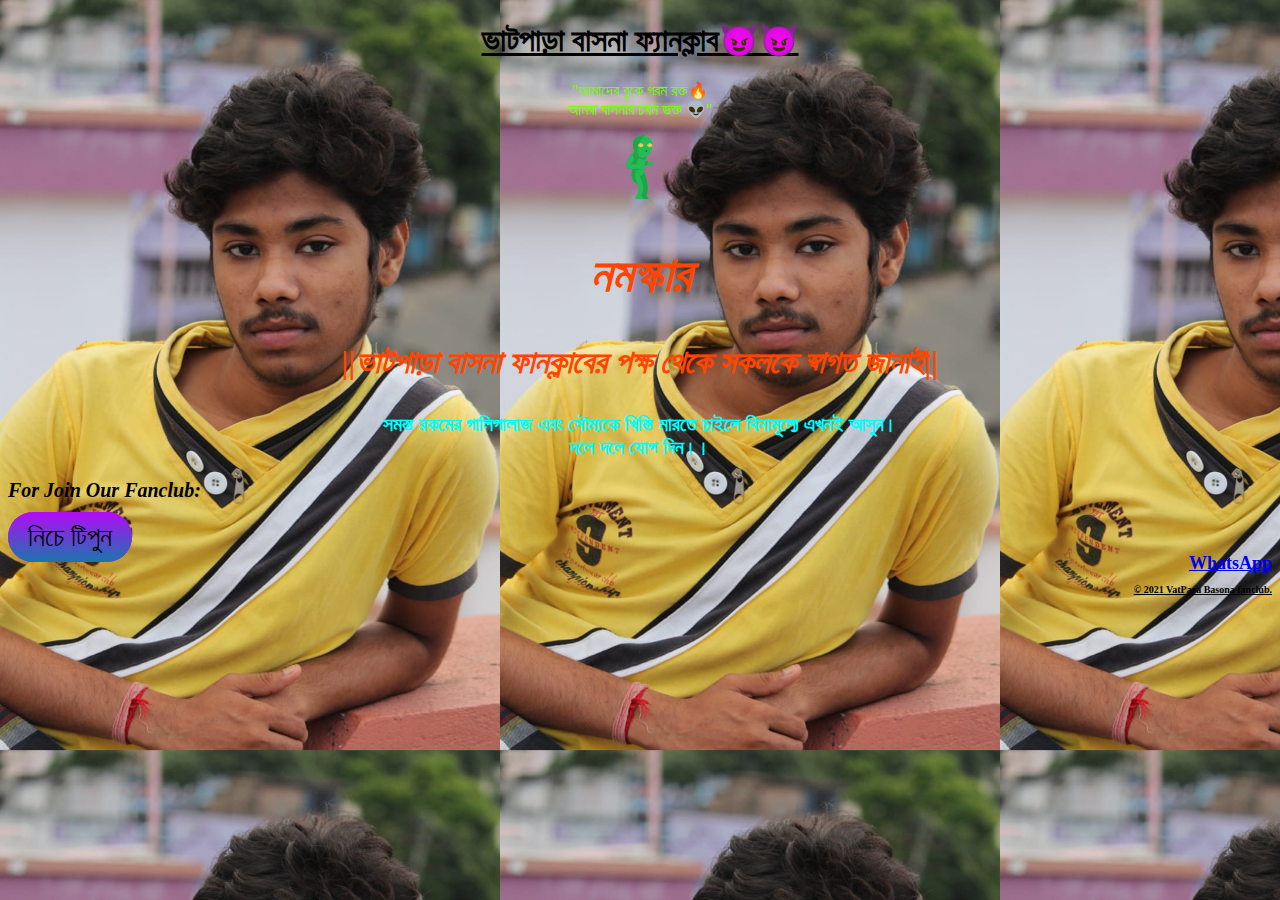
<file: index.html>
<!DOCTYPE html>
<html lang="en" dir="ltr">
  <head>
    <meta charset="utf-8">
    <title>ভাটপাড়া বাসনা ফ্যানক্লাব😍</title>
    <link rel="stylesheet" href="styles.css">
    <link rel="icon" href="favicon.ico">
  </head>
  <body>
  <h1>ভাটপাড়া বাসনা ফ্যানক্লাব😈😈</h1>
  <p>"আমাদের বুকে গরম রক্ত🔥 <br>
আমরা বাসনার চরম ভক্ত 👽"</p>
  <div class="profile">
    <img src="alien.png" alt="sontosh-img">
    <h2>নমস্কার</h2>
    <p<em>||ভাটপাড়া বাসনা ফানক্লাবের পক্ষ থেকে সকলকে স্বাগত জানাই||</em></p>
  </div>


<h2 class="soumya">সমস্ত রকমের গালিগালাজ এবং সৌম্যকে খিস্তি মারতে চাইলে বিনামূল্যে এখনই আসুন। <br> দলে দলে যোগ দিন।।</h2>
<h3><em>For Join Our Fanclub:</em></h3>
<a class="btn" href="contact.html">নিচে টিপুন</a>

<div class="bottom-container">
  <a class="footer-link" href="https://chat.whatsapp.com/1vpTL7gDLba8bt1zLcAItH">WhatsApp</a>

  <p class="copyright">© 2021 VatPara Basona fanclub.</p>
</div>






  </body>

</html>
</file>
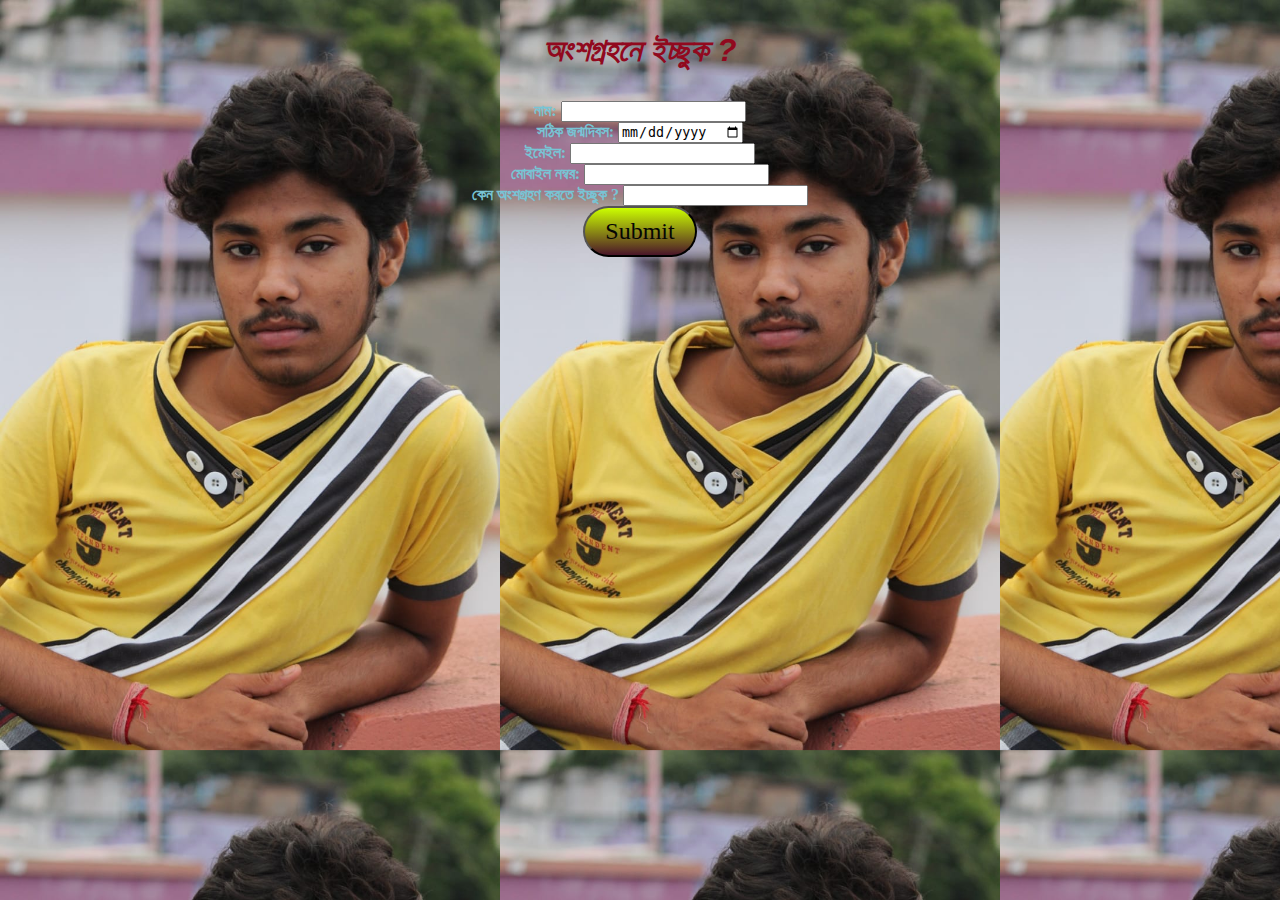
<file: contact.html>
<!DOCTYPE html>
<html lang="en" dir="ltr">
  <head>
    <meta charset="utf-8">
    <title>Joining VatPara Basona Fanclub</title>
    <link rel="stylesheet" href="styles.css">
    <link rel="icon" href="favicon.ico">
  </head>
  <body>
    <h3 class="avj">অংশগ্রহনে ইচ্ছুক ?</h3>
<form class="abc" action="index.html" method="post">
<label>নাম:</label>
<input type="text" name="" value=""><br>
<label>সঠিক জন্মদিবস:</label>
<input type="date" name="" value=""><br>
<label>ইমেইল:</label>
<input type="Email" name="" value=""><br>
<label>মোবাইল নম্বর:</label>
<input type="number" name="" value=""><br>
<label>কেন অংশগ্রহণ করতে ইচ্ছুক ?</label>
<input type="text" name="" value=""><br>
<input class="sub" type="Submit">

</form>
  </body>
</html>
</file>
<file: styles.css>
body{
  background-image: url("soumya new.jpeg");
  background-size:500px;
  background-color: #ccffbd;

}
.btn {
  background: #b40af7;
  background-image: -webkit-linear-gradient(top, #b40af7, #1a75ad);
  background-image: -moz-linear-gradient(top, #b40af7, #1a75ad);
  background-image: -ms-linear-gradient(top, #b40af7, #1a75ad);
  background-image: -o-linear-gradient(top, #b40af7, #1a75ad);
  background-image: linear-gradient(to bottom, #b40af7, #1a75ad);
  -webkit-border-radius: 55;
  -moz-border-radius: 55;
  border-radius: 55px;
  font-family: Georgia;
  color: #000000;
  font-size: 27px;
  padding: 10px 20px 10px 20px;
  text-decoration: none;
}

.btn:hover {
  background: #3cb0fd;
  background-image: -webkit-linear-gradient(top, #3cb0fd, #3498db);
  background-image: -moz-linear-gradient(top, #3cb0fd, #3498db);
  background-image: -ms-linear-gradient(top, #3cb0fd, #3498db);
  background-image: -o-linear-gradient(top, #3cb0fd, #3498db);
  background-image: linear-gradient(to bottom, #3cb0fd, #3498db);
  text-decoration: none;
}

h1{
  text-align: center;
  color: #000000;
  text-decoration: underline;
}
p{
  text-align: center;
  text-overflow: ellipsis;
  color:LawnGreen;
}
.profile{
  text-align: center;
  font-size:32px;
  font-weight: bold;
  color:OrangeRed;
  font-style: italic;
}
.soumya{
  text-align: center;
  font-size: 20px;
  font-weight: bolder;
  font-family: sans-serif;
  color:Aqua;
}
h3{
  font-size:20px;
  font-weight: 600;
  font-style: italic;
  color:black;
}
.bottom-container{
  text-align:right;
  margin: auto;
  padding: 100 0 100 0;
  font-size: 18px;
  font-weight: 900;
  color:Lime;
}
.copyright{
  text-align: right;
  text-decoration: underline;
  font-size: 10px;
  color:black;
}
.avj{
  text-align: center;
  font-size: 32px;
  font-family: sans-serif;
  color: #91091e;
}
.abc{
  text-align: center;
  font-size: 16px;
  font-weight: bold;
  color:#78c4d4;
}

.sub {
  background: #ccff00;
  background-image: -webkit-linear-gradient(top, #ccff00, #4a1529);
  background-image: -moz-linear-gradient(top, #ccff00, #4a1529);
  background-image: -ms-linear-gradient(top, #ccff00, #4a1529);
  background-image: -o-linear-gradient(top, #ccff00, #4a1529);
  background-image: linear-gradient(to bottom, #ccff00, #4a1529);
  -webkit-border-radius: 28;
  -moz-border-radius: 28;
  border-radius: 28px;
  font-family: Georgia;
  color: #050504;
  font-size: 24px;
  padding: 10px 20px 10px 20px;
  text-decoration: none;
}

.sub:hover {
  background: #3cb0fd;
  background-image: -webkit-linear-gradient(top, #3cb0fd, #3498db);
  background-image: -moz-linear-gradient(top, #3cb0fd, #3498db);
  background-image: -ms-linear-gradient(top, #3cb0fd, #3498db);
  background-image: -o-linear-gradient(top, #3cb0fd, #3498db);
  background-image: linear-gradient(to bottom, #3cb0fd, #3498db);
  text-decoration: none;
}
</file>
